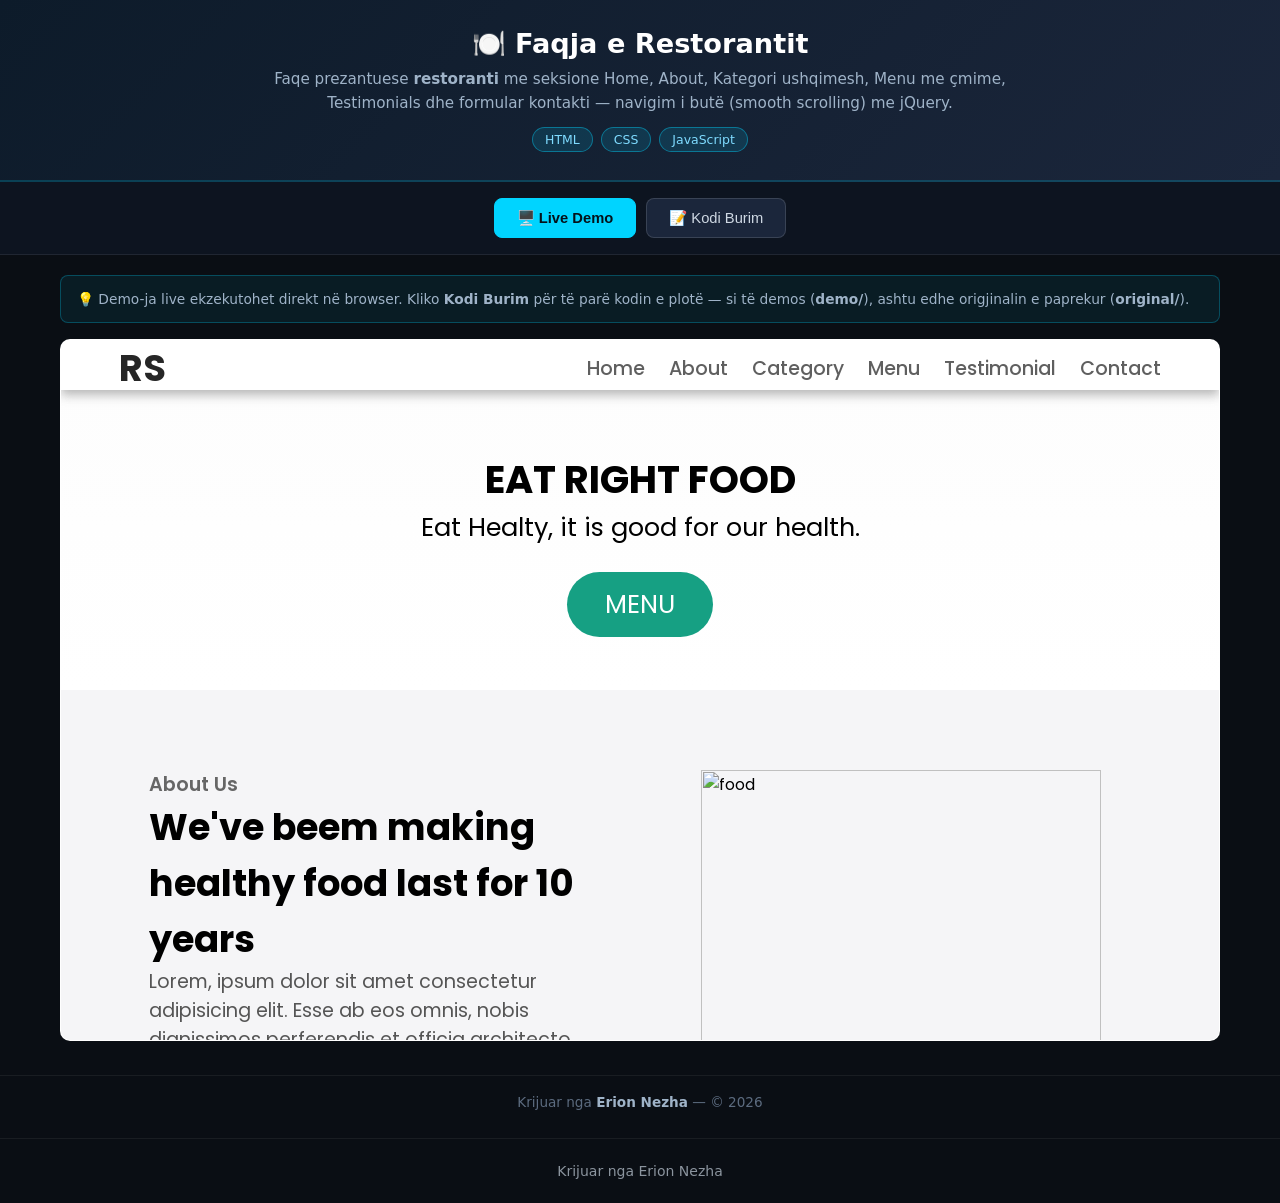
<file: index.html>
<!-- Created by Erion Nezha — © 2026 All rights reserved -->
<!DOCTYPE html>
<html lang="sq">
<head>
<meta charset="UTF-8">
<meta name="viewport" content="width=device-width, initial-scale=1.0">
<title>🍽️ Faqja e Restorantit — Erion Nezha</title>
<style>
*{box-sizing:border-box;margin:0;padding:0}
body{background:#0a0e14;color:#e6e6e6;font-family:'Segoe UI',system-ui,sans-serif;min-height:100vh;display:flex;flex-direction:column}
header.top{background:linear-gradient(135deg,#0d1b2a,#1b263b);padding:28px 20px;text-align:center;border-bottom:2px solid #00d4ff33}
header.top h1{font-size:1.7rem;color:#fff;margin-bottom:8px}
header.top p{color:#9fb3c8;max-width:760px;margin:0 auto 12px;line-height:1.55;font-size:.95rem}
.badges{display:flex;gap:8px;justify-content:center;flex-wrap:wrap}
.badge{background:#00d4ff22;border:1px solid #00d4ff66;color:#7fdbff;padding:4px 12px;border-radius:20px;font-size:.78rem}
.tabs{display:flex;gap:10px;justify-content:center;padding:16px;background:#0d1420;border-bottom:1px solid #ffffff14}
.tabs button{background:#1b263b;color:#cfd8e3;border:1px solid #ffffff22;padding:10px 22px;border-radius:8px;cursor:pointer;font-size:.92rem;transition:.2s}
.tabs button.active,.tabs button:hover{background:#00d4ff;color:#04121a;border-color:#00d4ff;font-weight:600}
main{flex:1;padding:20px;max-width:1200px;width:100%;margin:0 auto}
.panel{display:none}
.panel.active{display:block}
iframe.demo{width:100%;height:78vh;border:1px solid #ffffff22;border-radius:10px;background:#fff}
.codewrap{display:flex;gap:0;border:1px solid #ffffff22;border-radius:10px;overflow:hidden;height:78vh;background:#0d1117}
.tree{width:250px;min-width:200px;background:#0d1420;border-right:1px solid #ffffff14;overflow-y:auto;padding:12px;font-size:.82rem}
.tree .tfile{padding:5px 8px;border-radius:5px;cursor:pointer;color:#9fb3c8;white-space:nowrap;overflow:hidden;text-overflow:ellipsis}
.tree .tfile:hover{background:#ffffff10;color:#fff}
.tree .tfile.active{background:#00d4ff26;color:#7fdbff}
.tree .tdir{color:#5c6b7f;font-weight:600;margin-top:8px;font-size:.75rem;text-transform:uppercase;letter-spacing:.5px}
.codeview{flex:1;overflow:auto;padding:0;position:relative}
.codeview pre{padding:16px;font-family:'Consolas','Fira Code',monospace;font-size:.82rem;line-height:1.6;color:#d6deeb;white-space:pre}
.codeview .lineno{color:#4a5568;user-select:none;margin-right:12px;display:inline-block;width:32px;text-align:right}
.cbar{display:flex;gap:8px;align-items:center;padding:10px 14px;background:#0d1420;border-bottom:1px solid #ffffff14;font-size:.82rem;color:#9fb3c8;overflow-x:auto}
footer{text-align:center;padding:18px;color:#5c6b7f;font-size:.85rem;border-top:1px solid #ffffff10;margin-top:10px}
footer strong{color:#9fb3c8}
.note{background:#00d4ff12;border:1px solid #00d4ff44;border-radius:8px;padding:12px 16px;margin-bottom:16px;font-size:.86rem;color:#9fb3c8;line-height:1.6}
.kw{color:#ff7edb}.st{color:#ffd75c}.cm{color:#5c6b7f;font-style:italic}.fn{color:#7fdbff}.nm{color:#f78c6c}
@media(max-width:860px){.codewrap{flex-direction:column}.tree{width:100%;max-height:150px;border-right:none;border-bottom:1px solid #ffffff14}}
</style>
</head>
<body>
<header class="top">
<h1>🍽️ Faqja e Restorantit</h1>
<p>Faqe prezantuese <strong>restoranti</strong> me seksione Home, About, Kategori ushqimesh, Menu me çmime, Testimonials dhe formular kontakti — navigim i butë (smooth scrolling) me jQuery.</p>
<div class="badges"><span class="badge">HTML</span><span class="badge">CSS</span><span class="badge">JavaScript</span></div>
</header>
<div class="tabs">
<button class="active" onclick="show('demo',this)">🖥️ Live Demo</button>
<button onclick="show('code',this)">📝 Kodi Burim</button>
</div>
<main>
<div class="note">💡 Demo-ja live ekzekutohet direkt në browser. Kliko <strong>Kodi Burim</strong> për të parë kodin e plotë — si të demos (<strong>demo/</strong>), ashtu edhe origjinalin e paprekur (<strong>original/</strong>).</div>
<div id="p-demo" class="panel active"><iframe class="demo" src="demo/index.html" title="Live demo"></iframe></div>
<div id="p-code" class="panel"><div class="codewrap">
<aside class="tree" id="tree"></aside>
<div class="codeview"><div class="cbar" id="cbar"></div><div id="codebox"><pre></pre></div></div>
</div></div>
</main>
<footer>Krijuar nga <strong>Erion Nezha</strong> — © 2026</footer>
<script>
const TREE={"dirs": [{"name": "demo", "dirs": [], "files": ["index.html", "app.js", "style.css"]}, {"name": "original", "dirs": [], "files": ["index.html", "app.js", "style.css"]}], "files": []};
function show(id,btn){document.querySelectorAll('.panel').forEach(p=>p.classList.remove('active'));document.getElementById('p-'+id).classList.add('active');document.querySelectorAll('.tabs button').forEach(b=>b.classList.remove('active'));btn.classList.add('active');}
function buildTree(){
  const t=document.getElementById('tree');let html='';
  const walk=(node,prefix)=>{node.dirs.forEach(d=>{html+='<div class="tdir">📁 '+prefix+d.name+'</div>';walk(d,prefix+d.name+'/');});node.files.forEach(f=>{html+='<div class="tfile" data-p="'+prefix+f+'">📄 '+f+'</div>';});};
  walk(TREE,'');t.innerHTML=html;
  t.querySelectorAll('.tfile').forEach(el=>el.onclick=()=>openFile(el.dataset.p,el));
  const first=t.querySelector('.tfile');if(first)openFile(first.dataset.p,first);
}
async function openFile(path,el){
  document.querySelectorAll('.tfile').forEach(e=>e.classList.remove('active'));el.classList.add('active');
  document.getElementById('cbar').textContent=path;
  const box=document.getElementById('codebox');
  try{const r=await fetch(path);const txt=await r.text();
    box.innerHTML='<pre>'+hl(txt,path.split('.').pop())+'</pre>';
  }catch(e){box.innerHTML='<pre>Deshtoi leximi i file-it.</pre>';}
}
function hl(code,lang){
  const esc=s=>s.replace(/&/g,'&amp;').replace(/</g,'&lt;').replace(/>/g,'&gt;');
  const tok=/(\/\/[^\n]*|\/\*[\s\S]*?\*\/|#[^\n]*|<!--[\s\S]*?-->)|("[^"\n]*"|'[^'\n]*')|\b(import|from|as|def|return|if|elif|else|for|while|in|not|and|or|class|try|except|finally|with|lambda|pass|break|continue|print|var|let|const|function|return|if|else|for|while|new|this|null|true|false|=>)\b|\b(\d+(\.\d+)?)\b/g;
  let out='',last=0,m;
  while((m=tok.exec(code))!==null){
    out+=esc(code.slice(last,m.index));
    const cls=m[1]?'cm':m[2]?'st':m[3]?'kw':'nm';
    out+='<span class="'+cls+'">'+esc(m[0])+'</span>';
    last=m.index+m[0].length;
  }
  out+=esc(code.slice(last));
  return out.split('\n').map((l,i)=>'<span class="lineno">'+(i+1)+'</span>'+(l||' ')).join('\n');
}
buildTree();
</script>
<footer style="text-align:center;padding:24px 16px;color:#8b949e;font-family:system-ui,sans-serif;font-size:14px;">Krijuar nga Erion Nezha</footer>
</body>
</html>
</file>
